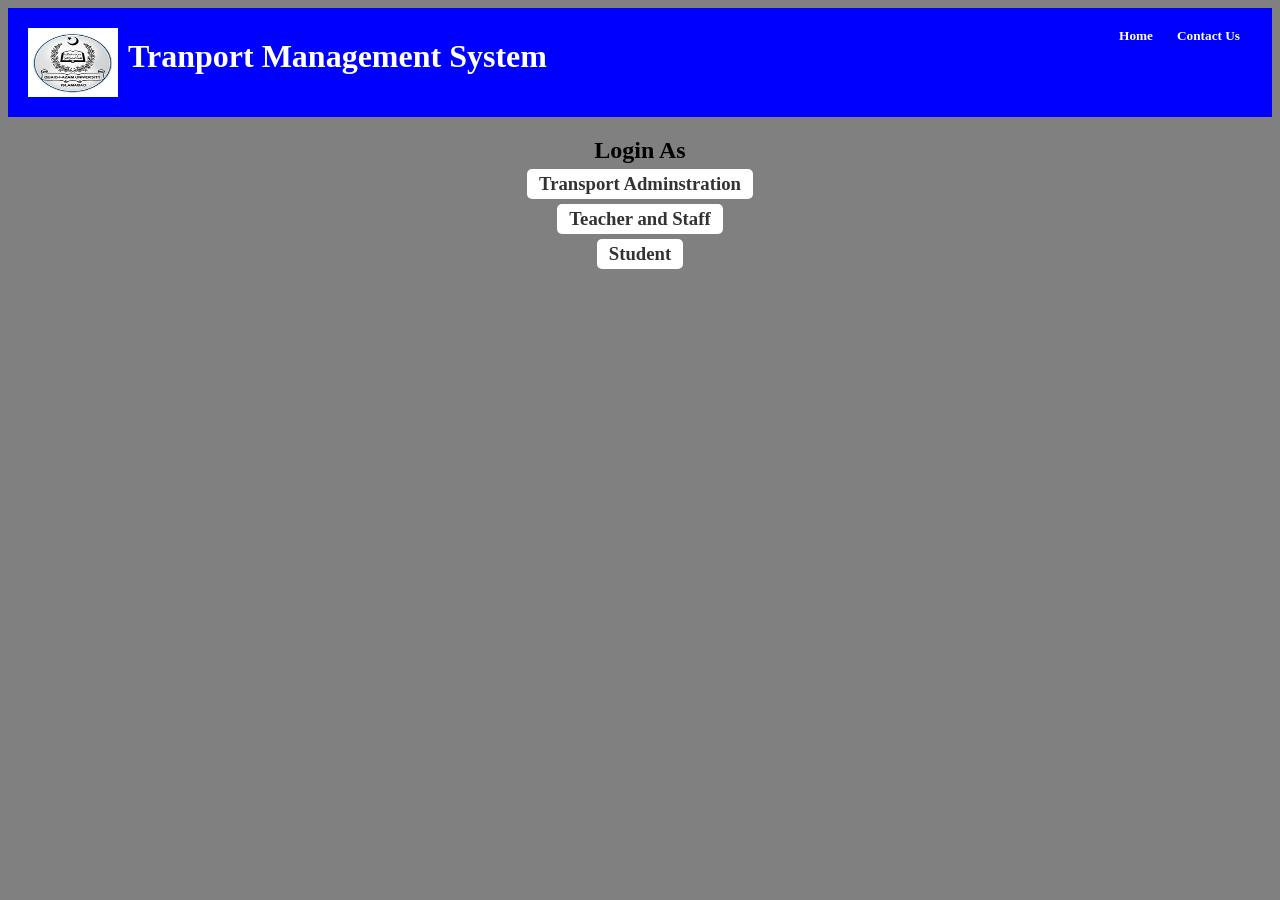
<file: index.html>
<!DOCTYPE html>
<html lang="en">
<head>
    <meta charset="UTF-8">
    <meta name="viewport" content="width=device-width, initial-scale=1.0">
    <title>Transport Management System</title>
    <link rel="stylesheet" href="indexstyle.css">
</head>
<body>
    
    <div id="header1">
        <header>
            <img style="float: left;" src="QAU-Logo.webp" alt="QAU-Logo" width="90px" height="69px">
            <h1>Tranport Management System</h1>
            
        
        <h5><a href="Contact.html">Contact Us</a> </h5>
        <h5><a href="index.html">Home</a> </h5>
     </header>
    </div>
    <div  id="login_user">
        <h2>Login As</h2>
        <h3><a href="Login.html?role=admin">Transport Adminstration</a></h3>
        <h3><a href="Login.html?role=teacher">Teacher and Staff</a></h3>
        <h3><a href="Login.html?role=student">Student</a></h3>
    </div>

</body>
</html>
</file>
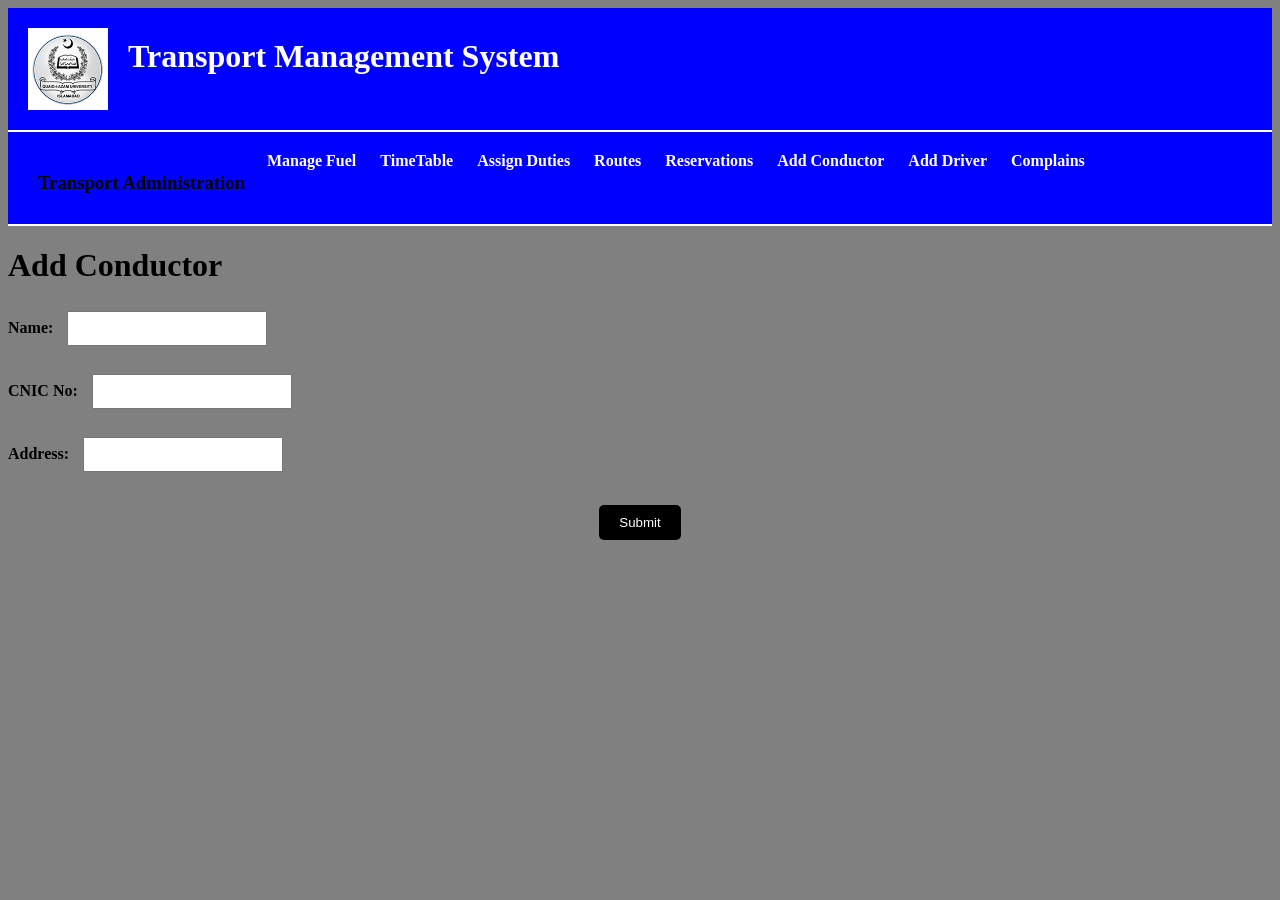
<file: Add_Conductor.html>
<!DOCTYPE html>
<html lang="en">
<head>
    <meta charset="UTF-8">
    <meta name="viewport" content="width=device-width, initial-scale=1.0">
    <title>Add Conductor</title>
    <link rel="stylesheet" href="tranportadmin.css">
</head>
<body>
    <header id="header_1">
        <img src="QAU-Logo.webp" alt="QAU-Logo" width="80">
        <h1>Transport Management System</h1>
    </header>
    <header id="header_2">
        <h3>Transport Administration</h3>
        <h4><a href="Manage_Fuel.html">Manage Fuel</a></h4>
        <h4><a href="Timetable.html">TimeTable</a></h4>
        <h4><a href="Assign_Duties.html">Assign Duties</a></h4>
        <h4><a href="Routes.html">Routes</a></h4>
        <h4><a href="Reservations.html">Reservations</a></h4>
        <h4><a href="Add_Conductor.html">Add Conductor</a></h4>
        <h4><a href="tranpostadmin.html">Add Driver</a></h4>
        <h4><a href="Complains.html">Complains</a></h4>
    </header>
    <h1>Add Conductor</h1>
    <form action="/action_page.php" id="conductorForm">
        <label for="name"><b>Name:</b></label>
        <input type="text" required name="conductorname" id="conductorname"><br><br>
        <label for="CNIC"><b>CNIC No: </b></label>
        <input type="number" name="cnic" id="cnic_no" maxlength="15" required><br><br>
        <label for="Address"><b>Address: </b></label>
        <input type="text" name="address" id="address" required><br><br>
        <button type="submit">Submit</button>
    </form>

    <script>
        document.getElementById("conductorForm").addEventListener("submit", function(event) {
            event.preventDefault();

            var conductorName = document.getElementById("conductorname").value;
            var cnic = document.getElementById("cnic_no").value;
            var address = document.getElementById("address").value;

            var conductor = {
                name: conductorName,
                cnic: cnic,
                address: address
            };

            console.log("Conductor details:", conductor);
            alert("Conductor details submitted successfully!");
        });
    </script>
</body>
</html>
</file>
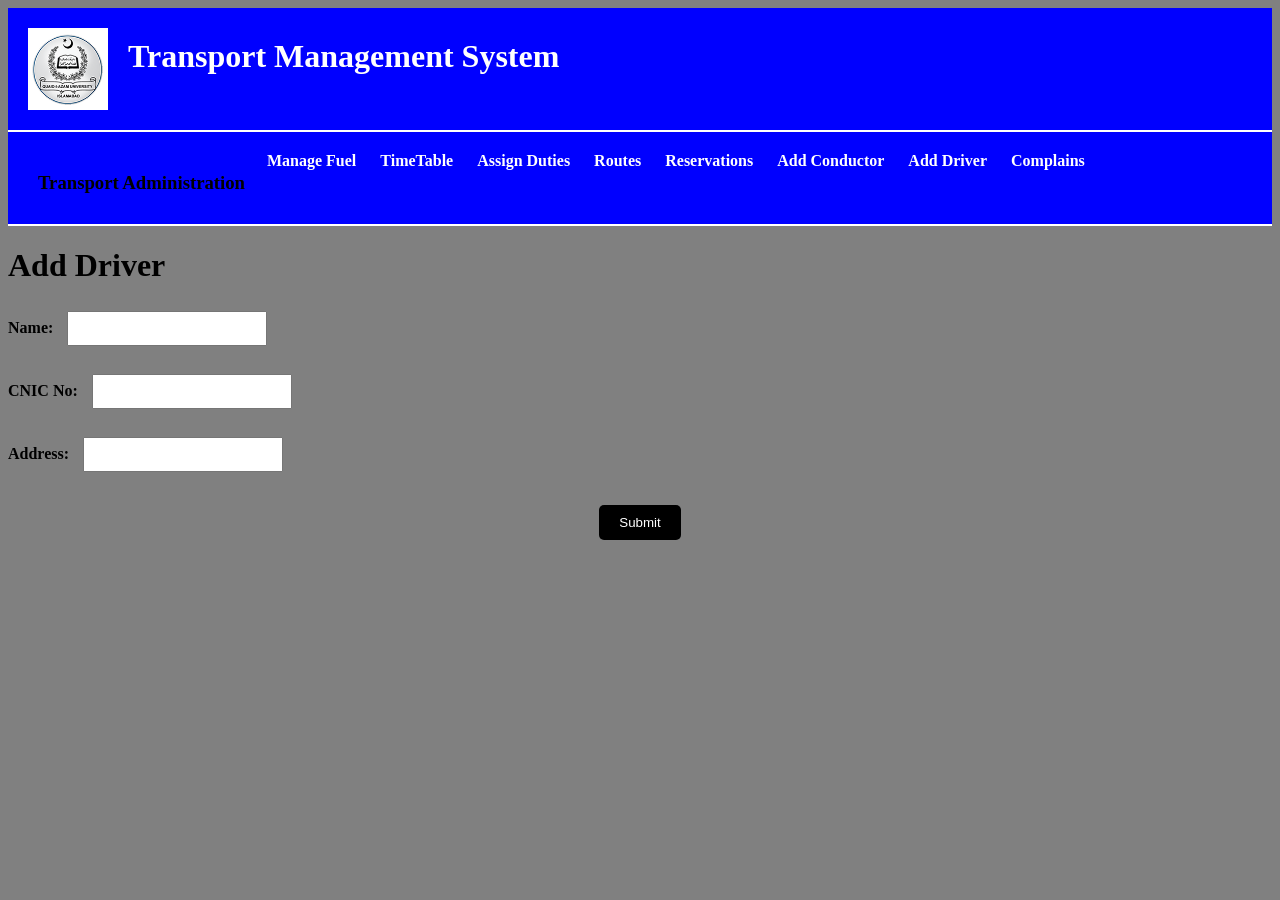
<file: Add_Driver.html>
<!DOCTYPE html>
<html lang="en">
<head>
    <meta charset="UTF-8">
    <meta name="viewport" content="width=device-width, initial-scale=1.0">
    <title>Add Driver</title>
    <link rel="stylesheet" href="tranportadmin.css">
</head>
<body>
    <header id="header_1">
        <img src="QAU-Logo.webp" alt="QAU-Logo" width="80">
        <h1>Transport Management System</h1>
    </header>
    <header id="header_2">
        <h3>Transport Administration</h3>
        <h4><a href="Manage_Fuel.html">Manage Fuel</a></h4>
        <h4><a href="Timetable.html">TimeTable</a></h4>
        <h4><a href="Assign_Duties.html">Assign Duties</a></h4>
        <h4><a href="Routes.html">Routes</a></h4>
        <h4><a href="Reservations.html">Reservations</a></h4>
        <h4><a href="Add_Conductor.html">Add Conductor</a></h4>
        <h4><a href="tranpostadmin.html">Add Driver</a></h4>
        <h4><a href="Complains.html">Complains</a></h4>
    </header>
    <h1>Add Driver</h1>
    <form action="/action_page.php" id="driverForm">
        <label for="name"><b>Name:</b></label>
        <input type="text" required name="drivername" id="drivername"><br><br>
        <label for="CNIC"><b>CNIC No: </b></label>
        <input type="number" name="cnic" id="cnic_no" maxlength="15" required><br><br>
        <label for="Address"><b>Address: </b></label>
        <input type="text" name="address" id="address" required><br><br>
        <button type="submit">Submit</button>
    </form>

    <script>
        document.getElementById("driverForm").addEventListener("submit", function(event) {
            event.preventDefault();

            var driverName = document.getElementById("drivername").value;
            var cnic = document.getElementById("cnic_no").value;
            var address = document.getElementById("address").value;

            if (!driverName || !cnic || !address) {
                alert("Please fill in all fields.");
                return;
            }

            var driver = {
                name: driverName,
                cnic: cnic,
                address: address
            };

            console.log("Driver details:", driver);
            alert("Driver details submitted successfully!");
        });
    </script>
</body>
</html>
</file>
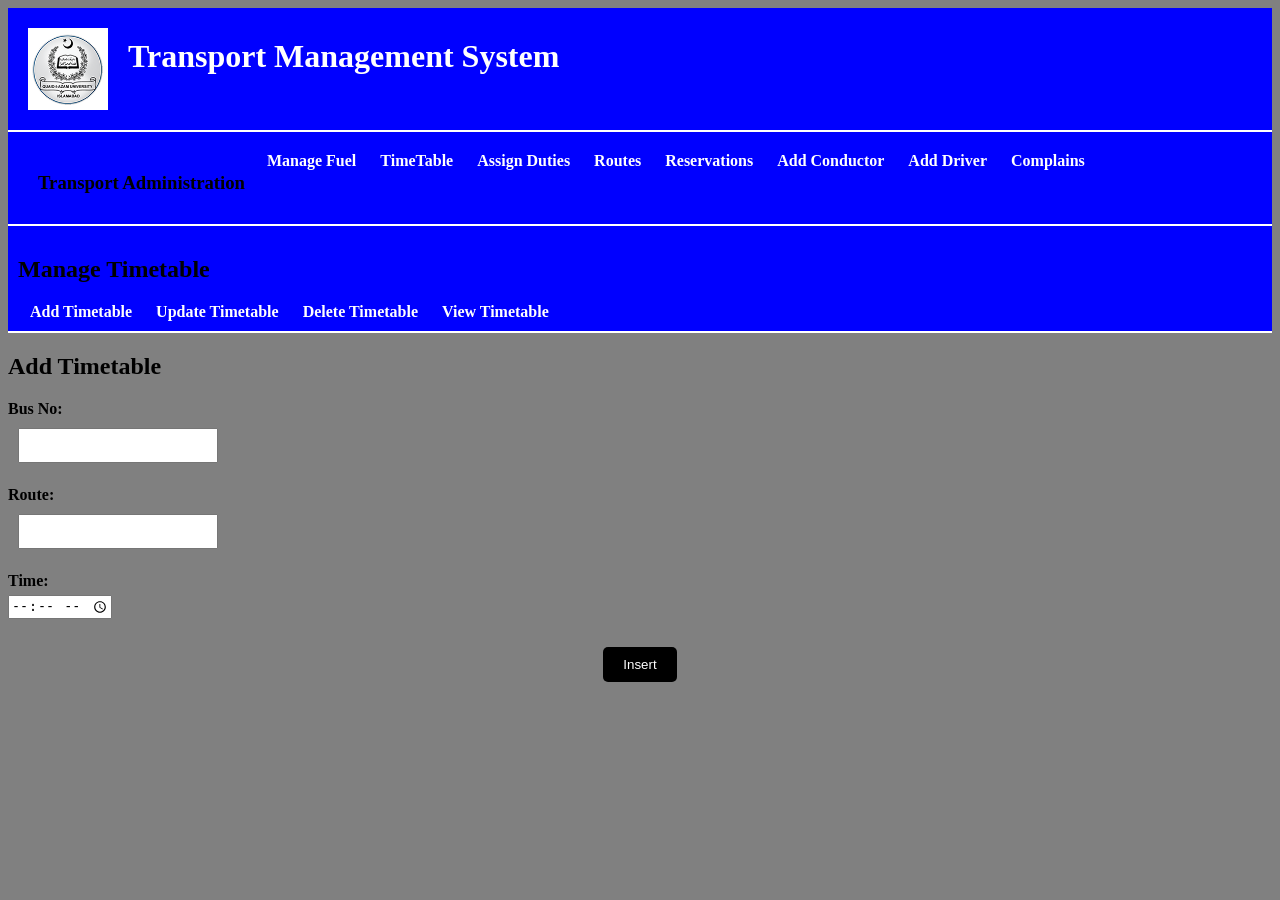
<file: Add_timetable.html>
<!DOCTYPE html>
<html lang="en">
<head>
    <meta charset="UTF-8">
    <meta name="viewport" content="width=device-width, initial-scale=1.0">
    <title>Transport Management System</title>
    <link rel="stylesheet" href="timetable.css">
</head>
<body>
    <header id="header_1">
        <img src="QAU-Logo.webp" alt="QAU-Logo" width="80">
        <h1>Transport Management System</h1>
    </header>
    <header id="header_2">
        <h3>Transport Administration</h3>
        <h4><a href="Manage_Fuel.html">Manage Fuel</a></h4>
        <h4><a href="Timetable.html">TimeTable</a></h4>
        <h4><a href="Assign_Duties.html">Assign Duties</a></h4>
        <h4><a href="Routes.html">Routes</a></h4>
        <h4><a href="Reservations.html">Reservations</a></h4>
        <h4><a href="Add_Conductor.html">Add Conductor</a></h4>
        <h4><a href="tranpostadmin.html">Add Driver</a></h4>
        <h4><a href="Complains.html">Complains</a></h4>
    </header> 
    <header id="header3">
        <h2 style="color: black;">Manage Timetable</h2>
        <h4><a href="Add_timetable.html">Add Timetable</a></h4>
        <h4><a href="UpdateTimetable.html">Update Timetable</a></h4>
        <h4><a href="Deletetimetable.html">Delete Timetable</a></h4>
        <h4><a href="Timetable.html">View Timetable</a></h4>
    </header>

    <h2>Add Timetable</h2>
    <form id="timetableForm">
        <label for="busno"><b>Bus No:</b></label>
        <input type="number" name="busno" id="busno" required><br><br>
        <label for="Route"><b>Route:</b></label>
        <input type="text" name="route" id="route" required><br><br>
        <label for="time"><b>Time:</b></label>
        <input type="time" name="time" id="time" required><br><br>
        <button type="submit" id="insertButton">Insert</button>
    </form>
    <script>
        document.getElementById("timetableForm").addEventListener("submit", function(event) {
            event.preventDefault();
            var form = event.target;
            if (form.checkValidity()) {
                var busNo = document.getElementById('busno').value;
                var route = document.getElementById('route').value;
                var time = document.getElementById('time').value;

                var timetableTable = document.getElementById('timetable');
                var newRow = timetableTable.insertRow();

                var cell1 = newRow.insertCell(0);
                var cell2 = newRow.insertCell(1);
                var cell3 = newRow.insertCell(2);

                cell1.textContent = busNo;
                cell2.textContent = route;
                cell3.textContent = time;

                alert("Timetable inserted successfully!");
                form.reset();
            } else {
                form.reportValidity();
            }
        });
    </script>
</body>
</html>
</file>
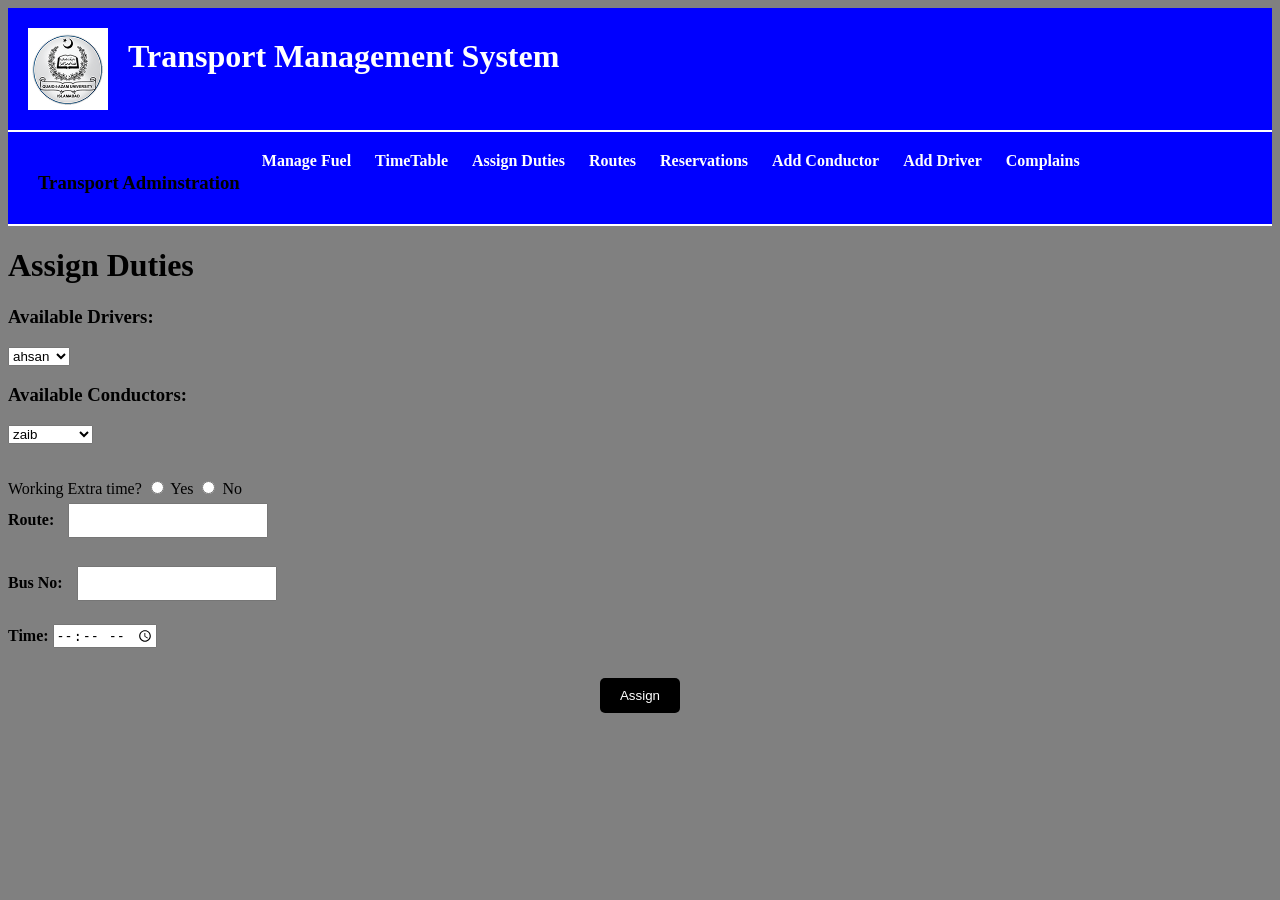
<file: Assign_Duties.html>
<!DOCTYPE html>
<html lang="en">
<head>
    <meta charset="UTF-8">
    <meta name="viewport" content="width=device-width, initial-scale=1.0">
    <title>Transport Management System</title>
    <link rel="stylesheet" href="tranportadmin.css">
</head>
<body>
    <header id="header_1">
        <img src="QAU-Logo.webp" alt="QAU-Logo" width="80">
        <h1>Transport Management System</h1>
    </header>
    <header id="header_2">
        <h3>Transport Adminstration</h3>
        <h4><a href="Manage_Fuel.html">Manage Fuel</a></h4>
        <h4><a href="Timetable.html">TimeTable</a></h4>
        <h4><a href="Assign_Duties.html">Assign Duties</a></h4>
        <h4><a href="Routes.html">Routes</a></h4>
        <h4><a href="Reservations.html">Reservations</a></h4>
        <h4><a href="Add_Conductor.html">Add Conductor</a></h4>
        <h4><a href="tranpostadmin.html">Add Driver</a></h4>
        <h4><a href="Complains.html">Complains</a></h4>
    </header> 
    <h1>Assign Duties</h1>
    <h3>Available Drivers:</h3>
    <div class="drawer">
        <select id="driverList"></select>
        <p id="selectedDriverName" style="color: white;"></p>
    </div>
    <h3>Available Conductors:</h3>
    <div class="drawer">
        <select id="conductorList"></select>
        <p id="selectedConductorName" style="color: white;"></p>
    </div>
    <br>
    <div class="radio_button">
        <label for="working">Working Extra time?</label>
        <input type="radio" id="yes" name="group1" value="yes">
        <label for="yes">Yes</label>
        <input type="radio" id="no" name="group1" value="no">
        <label for="no">No</label>
    </div>
    <div id="assign">
        <form action="\action_page.php">
            <label for="Route"><b>Route:</b></label>
            <input type="text" name="route" id="route"><br><br>
            <label for="Bus NO"><b>Bus No:</b></label>
            <input type="number" name="busno" id="busno" min="1" max="50"><br><br>
            <label for="time"><b>Time:</b></label>
            <input type="time" name="time" id="time"><br><br>
            <button type="submit">Assign</button>
        </form>
    </div>

    <script>
        const drivers = ['ahsan', 'shoaib', 'mani', 'zain'];
        const conductors = ['zaib', 'hamayoun', 'hasan'];

        document.addEventListener('DOMContentLoaded', function () {
            const driverSelect = document.getElementById('driverList');
            drivers.forEach(driver => {
                const option = document.createElement('option');
                option.value = driver;
                option.textContent = driver;
                driverSelect.appendChild(option);
            });

            const conductorSelect = document.getElementById('conductorList');
            conductors.forEach(conductor => {
                const option = document.createElement('option');
                option.value = conductor;
                option.textContent = conductor;
                conductorSelect.appendChild(option);
            });

            driverSelect.addEventListener('change', function() {
                document.getElementById('selectedDriverName').textContent = this.value;
            });

            conductorSelect.addEventListener('change', function() {
                document.getElementById('selectedConductorName').textContent = this.value;
            });

            document.querySelector('form').addEventListener('submit', function (event) {
                event.preventDefault(); 
                const route = document.getElementById('route').value;
                const busno = document.getElementById('busno').value;
                const time = document.getElementById('time').value;
                const isExtraTime = document.querySelector('input[name="group1"]:checked');

                if (!route || !busno || !time || !isExtraTime) {
                    alert('Please fill in all fields.');
                    return;
                }

                this.submit();
                alert("Duties are successfully assigned")
            });
        });
    </script>
</body>
</html>
</file>
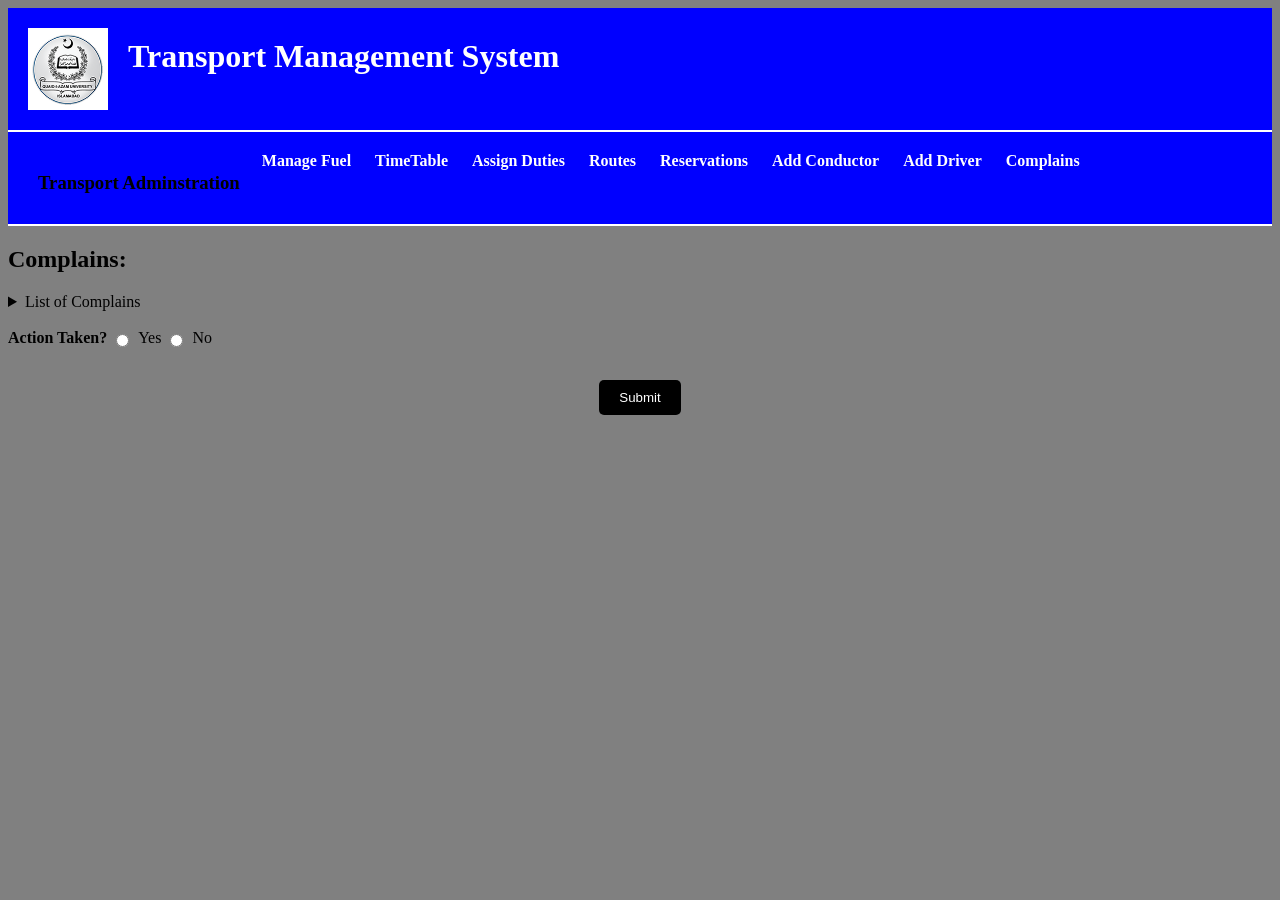
<file: Complains.html>
<!DOCTYPE html>
<html lang="en">
<head>
    <meta charset="UTF-8">
    <meta name="viewport" content="width=device-width, initial-scale=1.0">
    <title>Transport Management System</title>
    <link rel="stylesheet" href="tranportadmin.css">
</head>
<body>
    <header id="header_1">
        <img src="QAU-Logo.webp" alt="QAU-Logo" width="80">
        <h1>Transport Management System</h1>
    </header>
    <header id="header_2">
    <h3>Transport Adminstration</h3>
    <h4><a href="Manage_Fuel.html">Manage Fuel</a></h4>
    <h4><a href="Timetable.html">TimeTable</a></h4>
    <h4><a href="Assign_Duties.html">Assign Duties</a></h4>
    <h4><a href="Routes.html">Routes</a></h4>
    <h4><a href="Reservations.html">Reservations</a></h4>
    <h4><a href="Add_Conductor.html">Add Conductor</a></h4>
    <h4><a href="tranpostadmin.html">Add Driver</a></h4>
    <h4><a href="Complains.html">Complains</a></h4>
    </header> 
    <div class="complains">
        <h2>Complains:</h2>
        <details>
            <summary>List of Complains</summary>
            <ol>
                <li>"I'm writing to complain about the consistent late arrival of Bus #123 on Route A. Despite the scheduled departure time of 8:00 AM, the bus has been arriving consistently 10-15 minutes late for the past week. </li>
                <li>"I would like to express my dissatisfaction with the uncomfortable seating arrangements on Bus #456. The seats are worn out and lack adequate cushioning, resulting in discomfort during long journeys.</li>
            </ol>

        </details>
        <br>

        <div class="action_taken">
            <form id="complainForm">
                <label for="action_taken1"> <b>Action Taken?</b></label>
                <input type="radio" id="yes" name="actionTaken" value="yes">
                <label for="yes">Yes</label>
                <input type="radio" id="No" name="actionTaken" value="no">
                <label for="No">No</label><br><br>
                <button type="submit">Submit</button>
            </form>
            
        </div>

    </div>

    <script>
        document.getElementById('complainForm').addEventListener('submit', function(event) {
            event.preventDefault();
            
            const actionTaken = document.querySelector('input[name="actionTaken"]:checked');
            
            if (actionTaken) {
                const action = actionTaken.value === 'yes' ? 'taken' : 'not taken';
                alert(`Action ${action} successfully.`);
            } else {
                alert('Please select whether action is taken or not.');
            }
        });
    </script>
</body>
</html>
</file>
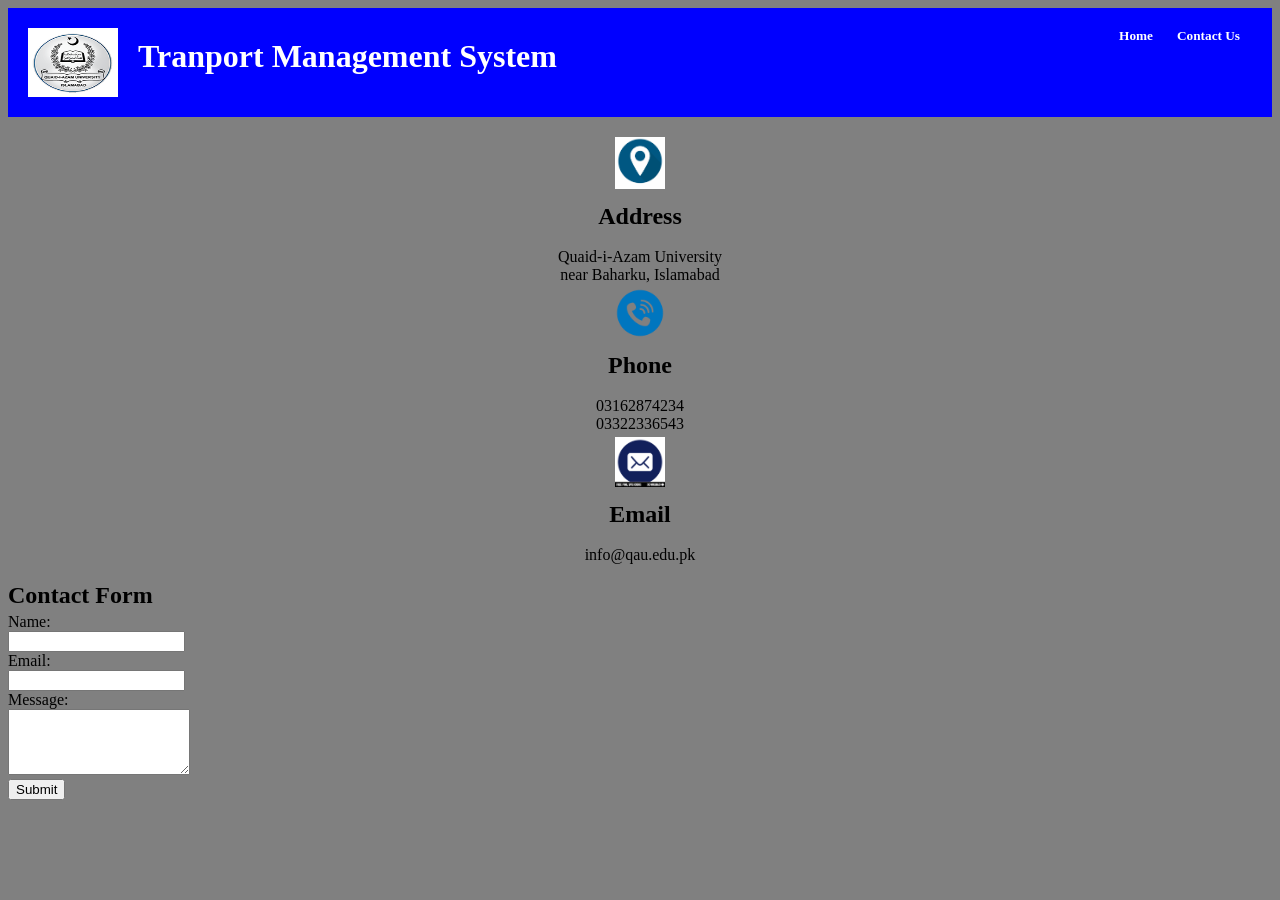
<file: Contact.html>
<!DOCTYPE html>
<html lang="en">
<head>
    <meta charset="UTF-8">
    <meta name="viewport" content="width=device-width, initial-scale=1.0">
    <title>Contact Us</title>
    <link rel="stylesheet" href="contact.css">
</head>
<body>
    <div id="header1">
        <header>
            <img style="float: left;" src="QAU-Logo.webp" alt="QAU-Logo" width="90px" height="69px">
            <h1>Tranport Management System</h1>
            
        
        <h5><a href="Contact.html">Contact Us</a> </h5>
        <h5><a href="index.html">Home</a> </h5>
     </header>
    </div>

    <div id="Contact_info">
        <img src="address logo.jpg" alt="address image" width="50">
        <h2>Address</h2>
        <p>Quaid-i-Azam University <br>near Baharku, Islamabad</p>
        <img src="call logo.png" alt="call symbol" width="50">
        <h2>Phone</h2>
        <p>03162874234<br>
            03322336543
        </p>
        <img src="email logo.png" alt="email_symbol" width="50">
        <h2>Email</h2>
        <p>info@qau.edu.pk</p>
    </div>

    <div id="contact_form">
        <h2>Contact Form</h2>
        <form id="contactForm">
            <label for="name">Name:</label><br>
            <input type="text" id="name" name="name"><br>
            <label for="email">Email:</label><br>
            <input type="email" id="email" name="email"><br>
            <label for="message">Message:</label><br>
            <textarea id="message" name="message" rows="4"></textarea><br>
            <button type="submit">Submit</button>
        </form>
    </div>

    <script>
        document.getElementById('contactForm').addEventListener('submit', function(event) {
            event.preventDefault();

            const name = document.getElementById('name').value.trim();
            const email = document.getElementById('email').value.trim();
            const message = document.getElementById('message').value.trim();

            if (name === '' || email === '' || message === '') {
                alert('Please fill in all fields.');
                return;
            }

            console.log('Name:', name);
            console.log('Email:', email);
            console.log('Message:', message);
            this.reset();

            alert('Your message has been sent. Thank you!');
        });
    </script>
</body>
</html>
</file>
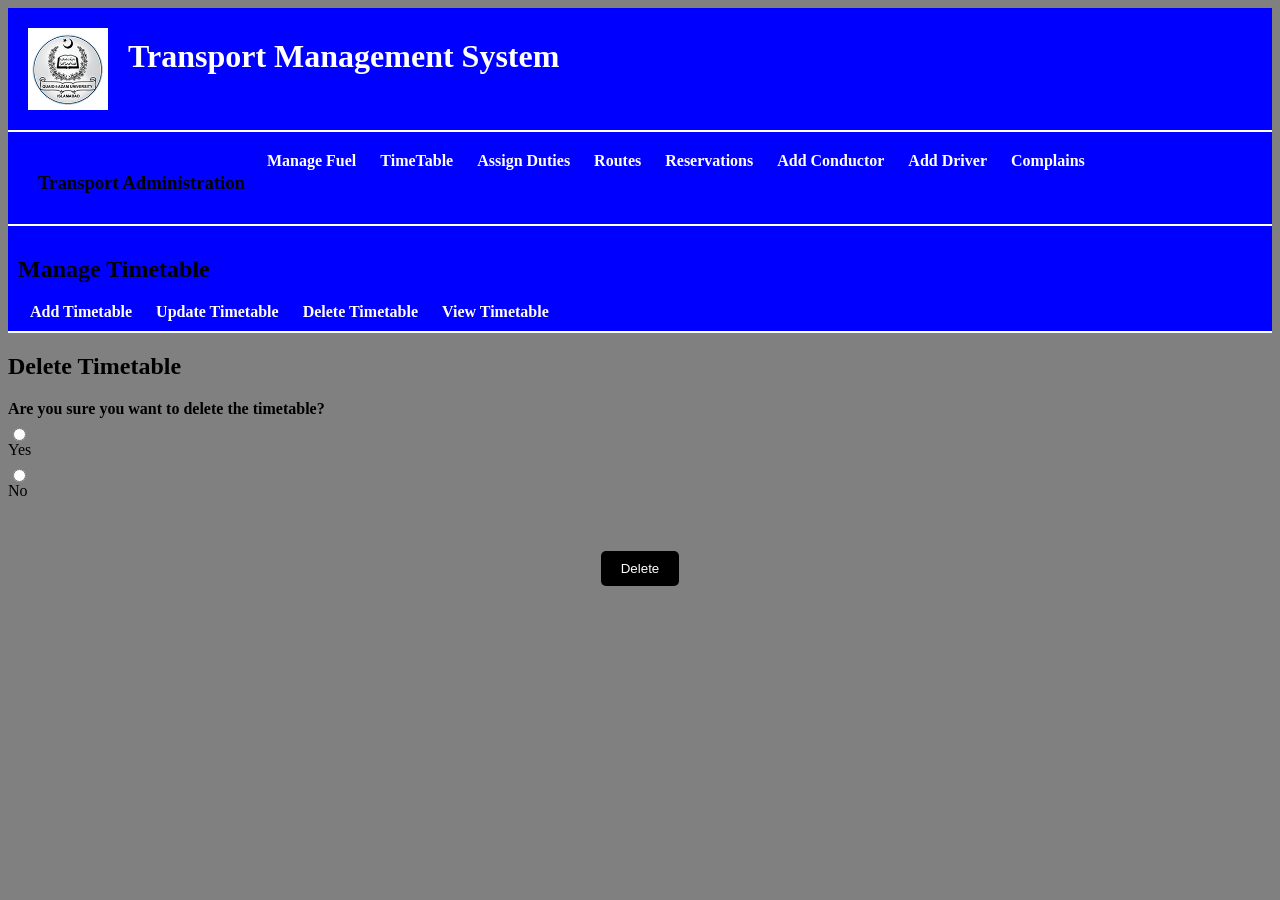
<file: Deletetimetable.html>
<!DOCTYPE html>
<html lang="en">
<head>
    <meta charset="UTF-8">
    <meta name="viewport" content="width=device-width, initial-scale=1.0">
    <title>Transport Management System</title>
    <link rel="stylesheet" href="timetable.css">
</head>
<body>
    <header id="header_1">
        <img src="QAU-Logo.webp" alt="QAU-Logo" width="80">
        <h1>Transport Management System</h1>
    </header>
    <header id="header_2">
        <h3>Transport Administration</h3>
        <h4><a href="Manage_Fuel.html">Manage Fuel</a></h4>
        <h4><a href="Timetable.html">TimeTable</a></h4>
        <h4><a href="Assign_Duties.html">Assign Duties</a></h4>
        <h4><a href="Routes.html">Routes</a></h4>
        <h4><a href="Reservations.html">Reservations</a></h4>
        <h4><a href="Add_Conductor.html">Add Conductor</a></h4>
        <h4><a href="tranpostadmin.html">Add Driver</a></h4>
        <h4><a href="Complains.html">Complains</a></h4>
    </header> 
    <header id="header3">
        <h2 style="color: black;">Manage Timetable</h2>
        <h4><a href="Add_timetable.html">Add Timetable</a></h4>
        <h4><a href="UpdateTimetable.html">Update Timetable</a></h4>
        <h4><a href="Deletetimetable.html">Delete Timetable</a></h4>
        <h4><a href="Timetable.html">View Timetable</a></h4>
    </header>

    <h2>Delete Timetable</h2>
    <form id="deleteTimetableForm">
        <label for="delete"><b>Are you sure you want to delete the timetable?</b></label>
        <input type="radio" id="yes" name="confirmation" value="yes">
        <label for="yes">Yes</label>
        <input type="radio" id="no" name="confirmation" value="no">
        <label for="no">No</label><br><br>
        <button type="submit">Delete</button>
    </form>

    <script>
        document.getElementById("deleteTimetableForm").addEventListener("submit", function(event) {
            event.preventDefault();
            
            var confirmation = document.querySelector('input[name="confirmation"]:checked').value;

            if (confirmation === "yes") {
                var timetableSection = document.getElementById("timetableSection");
                timetableSection.parentNode.removeChild(timetableSection);

                alert("Timetable deleted successfully!");
            } else {
                alert("Timetable deletion canceled.");
            }

            this.reset();
        });
    </script>
</body>
</html>
</file>
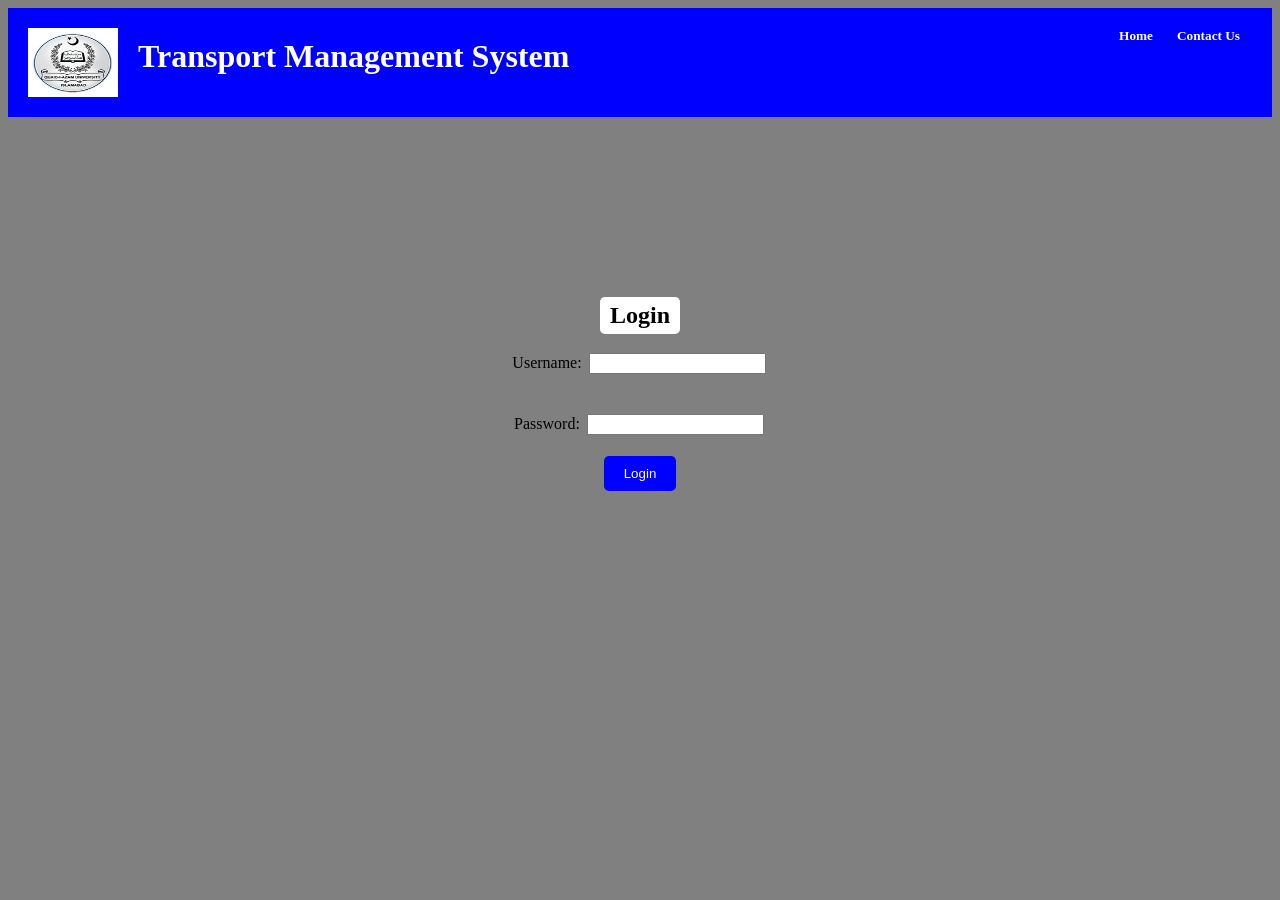
<file: Login.html>
<!DOCTYPE html>
<html lang="en">
<head>
    <meta charset="UTF-8">
    <meta name="viewport" content="width=device-width, initial-scale=1.0">
    <title>Login</title>
    <link rel="stylesheet" href="loginstyle.css">
</head>
<body>
    <div id="header1">
        <header>
            <img style="float: left;" src="QAU-Logo.webp" alt="QAU-Logo" width="90px" height="69px">
            <h1>Transport Management System</h1>
            <h5><a href="Contact.html">Contact Us</a> </h5>
            <h5><a href="index.html">Home</a> </h5>
        </header>
    </div>
    <div id="login">
        <center>
            <h2>Login</h2>
        </center>
    </div>
    <form id="loginForm">
        <center>
            <div id="loginform">
                <label for="Username">Username:</label>
                <input type="email" id="email" name="email" required><br><br>
                <label for="Password">Password:</label>
                <input type="password" name="password" id="password" required><br><br>
                <button type="button" id="loginButton">Login</button>
            </div>
        </center>
    </form>

    <script>
        var users = [
            { email: "admin@example.com", password: "admin123", role: "admin" },
            { email: "teacher@example.com", password: "teacher123", role: "teacher" },
            { email: "student@example.com", password: "student123", role: "student" }
        ];

        function login() {
            var email = document.getElementById("email").value;
            var password = document.getElementById("password").value;

            var user = users.find(u => u.email === email && u.password === password);

            if (user) {
                switch (user.role) {
                    case "admin":
                        window.location.href = "tranpostadmin.html";
                        break;
                    case "teacher":
                    case "student":
                        window.location.href = "studentstaff.html";
                        break;
                }
            } else {
                alert("Invalid username or password");
            }
        }

        document.getElementById("loginButton").addEventListener("click", function(event) {
            event.preventDefault();
            login();
        });
    </script>
</body>
</html>
</file>
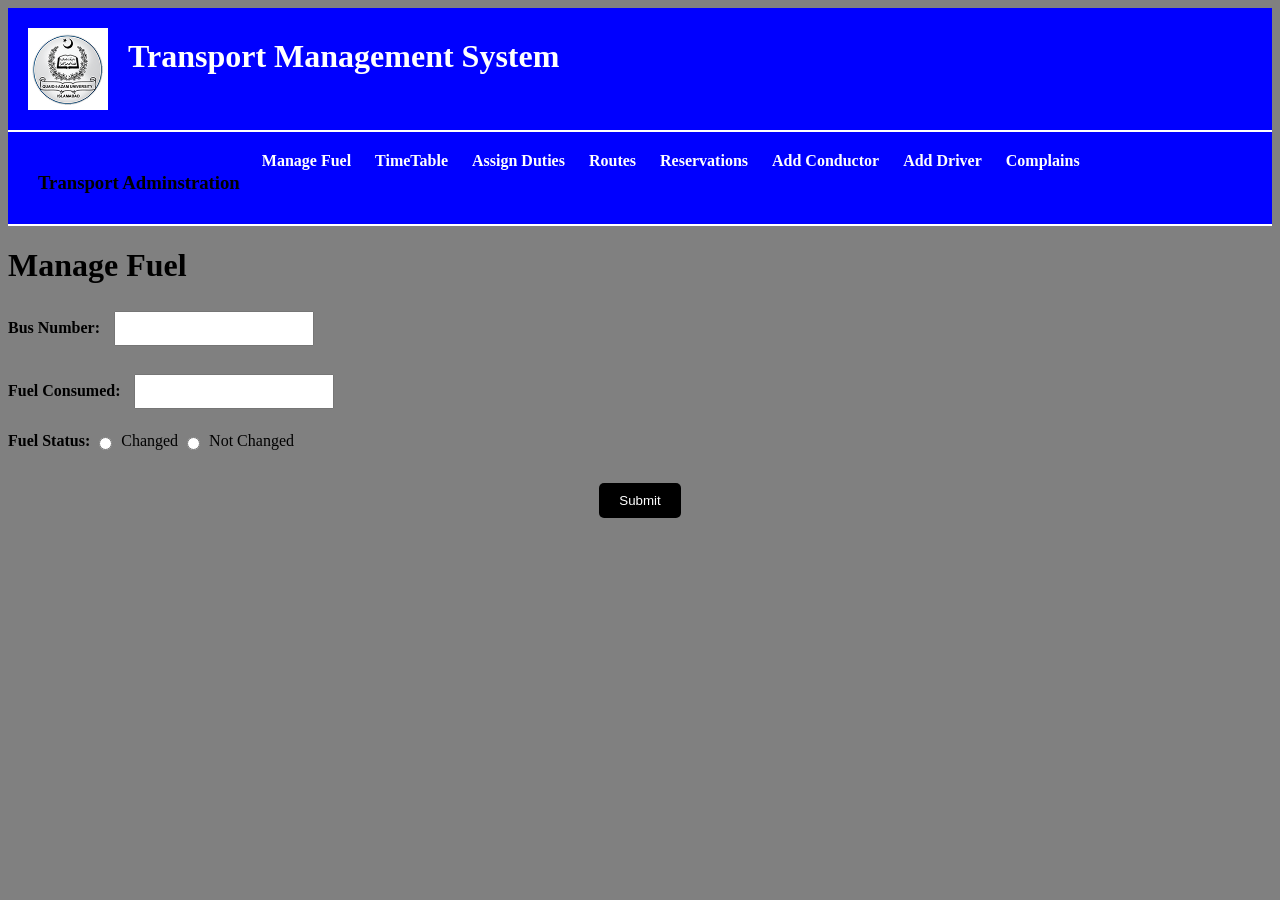
<file: Manage_Fuel.html>
<!DOCTYPE html>
<html lang="en">
<head>
    <meta charset="UTF-8">
    <meta name="viewport" content="width=device-width, initial-scale=1.0">
    <title>Transport Management System</title>
    <link rel="stylesheet" href="tranportadmin.css">
</head>
<body>
    <header id="header_1">
        <img src="QAU-Logo.webp" alt="QAU-Logo" width="80">
        <h1>Transport Management System</h1>
    </header>
    <header id="header_2">
        <h3>Transport Adminstration</h3>
        <h4><a href="Manage_Fuel.html">Manage Fuel</a></h4>
        <h4><a href="Timetable.html">TimeTable</a></h4>
        <h4><a href="Assign_Duties.html">Assign Duties</a></h4>
        <h4><a href="Routes.html">Routes</a></h4>
        <h4><a href="Reservations.html">Reservations</a></h4>
        <h4><a href="Add_Conductor.html">Add Conductor</a></h4>
        <h4><a href="tranpostadmin.html">Add Driver</a></h4>
        <h4><a href="Complains.html">Complains</a></h4>
    </header> 
    <h1>Manage Fuel</h1>
    <form id="fuelForm">
        <label for="busno"><b>Bus Number:</b></label>
        <input type="number" required name="busno" id="busno"><br><br>
        <label for="fuel-csme"><b>Fuel Consumed: </b></label>
        <input type="number" required name="fuel-csme" id="fuel-csme"><br><br>
        <label for="chekstatus"><b>Fuel Status:</b></label>
        <input type="radio" id="chged" name="fuelstatus" value="Changed" required>
        <label for="chged">Changed</label>
        <input type="radio" id="nochange" name="fuelstatus" value="No Change">
        <label for="nochange">Not Changed</label><br><br>
        <button type="button" onclick="submitForm()">Submit</button>
    </form>

    <script>
        function submitForm() {
            var busNo = document.getElementById('busno').value;
            var fuelConsumed = document.getElementById('fuel-csme').value;
            var fuelStatus = document.querySelector('input[name="fuelstatus"]:checked');

            if (busNo && fuelConsumed && fuelStatus) {
                if (isNaN(busNo) || isNaN(fuelConsumed)) {
                    alert("Please enter valid numeric values for Bus Number and Fuel Consumed.");
                    return;
                }
                alert("Bus Number: " + busNo + "\nFuel Consumed: " + fuelConsumed + "\nFuel Status: " + fuelStatus.value);
                document.getElementById("fuelForm").reset();
            } else {
                alert("Please fill in all required fields.");
            }
        }
    </script>
</body>
</html>
</file>
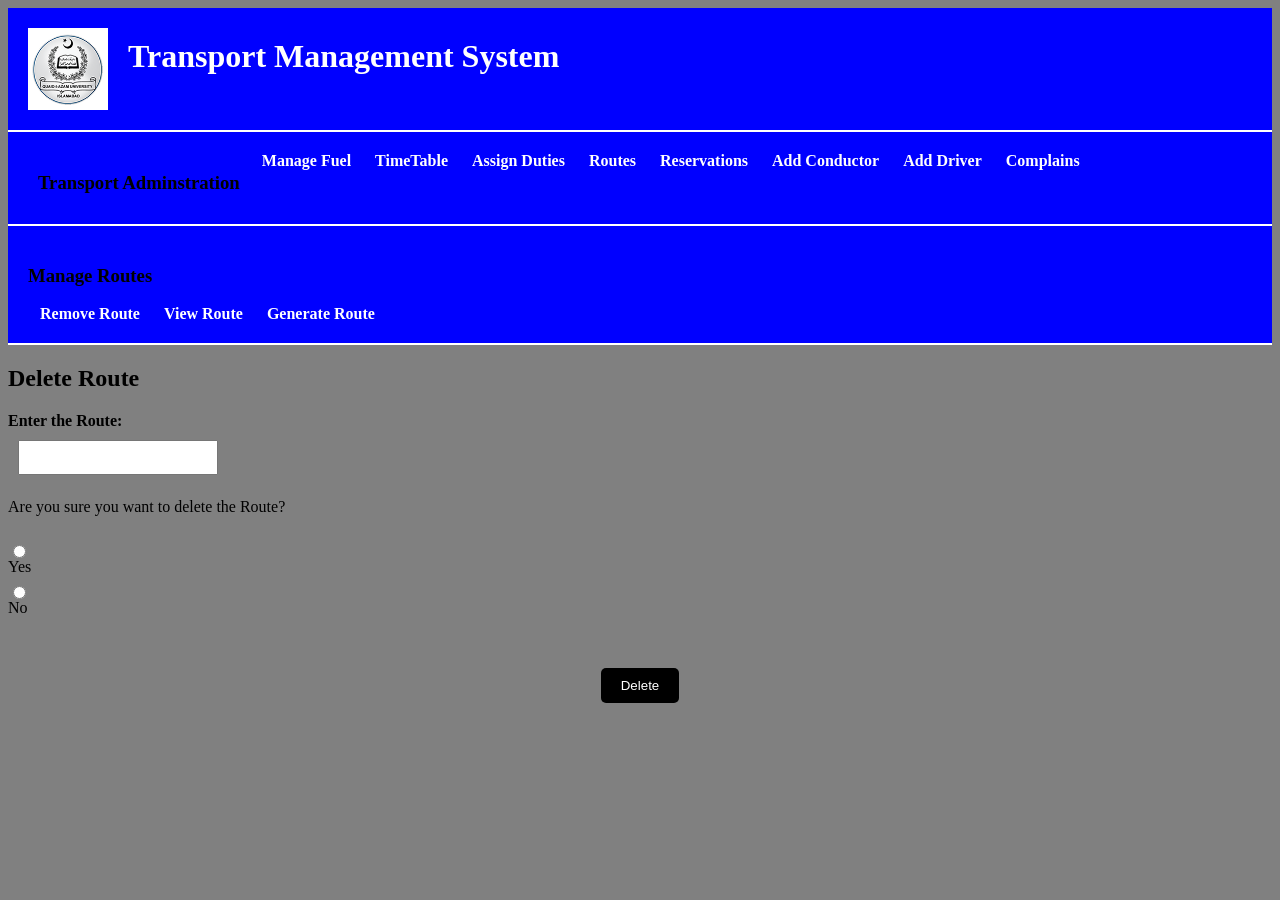
<file: Remove_Route.html>
<!DOCTYPE html>
<html lang="en">
<head>
    <meta charset="UTF-8">
    <meta name="viewport" content="width=device-width, initial-scale=1.0">
    <title>Transport Management System</title>
    <link rel="stylesheet" href="route.css">
</head>
<body>
    <header id="header_1">
        <img src="QAU-Logo.webp" alt="QAU-Logo" width="80">
        <h1>Transport Management System</h1>
    </header>
    <header id="header_2">
    <h3>Transport Adminstration</h3>
    <h4><a href="Manage_Fuel.html">Manage Fuel</a></h4>
    <h4><a href="Timetable.html">TimeTable</a></h4>
    <h4><a href="Assign_Duties.html">Assign Duties</a></h4>
    <h4><a href="Routes.html">Routes</a></h4>
    <h4><a href="Reservations.html">Reservations</a></h4>
    <h4><a href="Add_Conductor.html">Add Conductor</a></h4>
    <h4><a href="tranpostadmin.html">Add Driver</a></h4>
    <h4><a href="Complains.html">Complains</a></h4>
    </header> 
    <header id="header3">
        <h3 style="color: black;">Manage Routes</h3>
        <h4><a href="Remove_Route.html">Remove Route</a></h4>
        <h4><a href="ViewRoute.html">View Route</a></h4>
        <h4><a href="Routes.html">Generate Route</a></h3>
    </header>
    <h2>Delete Route</h2>
    <form id="deleteRouteForm">
        <label for="Route"><b>Enter the Route:</b></label>
        <input type="text" name="route" id="routeInput"> <br><br>
        <label for="delete"> Are you sure you want to delete the Route?</label><br>
        <input type="radio" id="yes" name="deleteConfirmation" value="yes">
        <label for="yes">Yes</label>
        <input type="radio" id="no" name="deleteConfirmation" value="no">
        <label for="no">No</label><br><br>
        <button type="submit">Delete</button>
    </form>

    <script>
        document.addEventListener('DOMContentLoaded', function () {
            const deleteRouteForm = document.getElementById('deleteRouteForm');

            deleteRouteForm.addEventListener('submit', function (event) {
                event.preventDefault(); // Prevent form submission

                const routeInput = document.getElementById('routeInput').value.trim();
                const deleteConfirmation = document.querySelector('input[name="deleteConfirmation"]:checked');

                if (!routeInput || !deleteConfirmation) {
                    alert('Please fill in all fields.');
                    return;
                }

                if (deleteConfirmation.value === 'yes') {
                    alert(`Route "${routeInput}" has been deleted.`);
                    deleteRouteForm.reset(); 
                } else {
                    alert('Deletion canceled.');
                }
            });
        });
    </script>
</body>
</html>
</file>
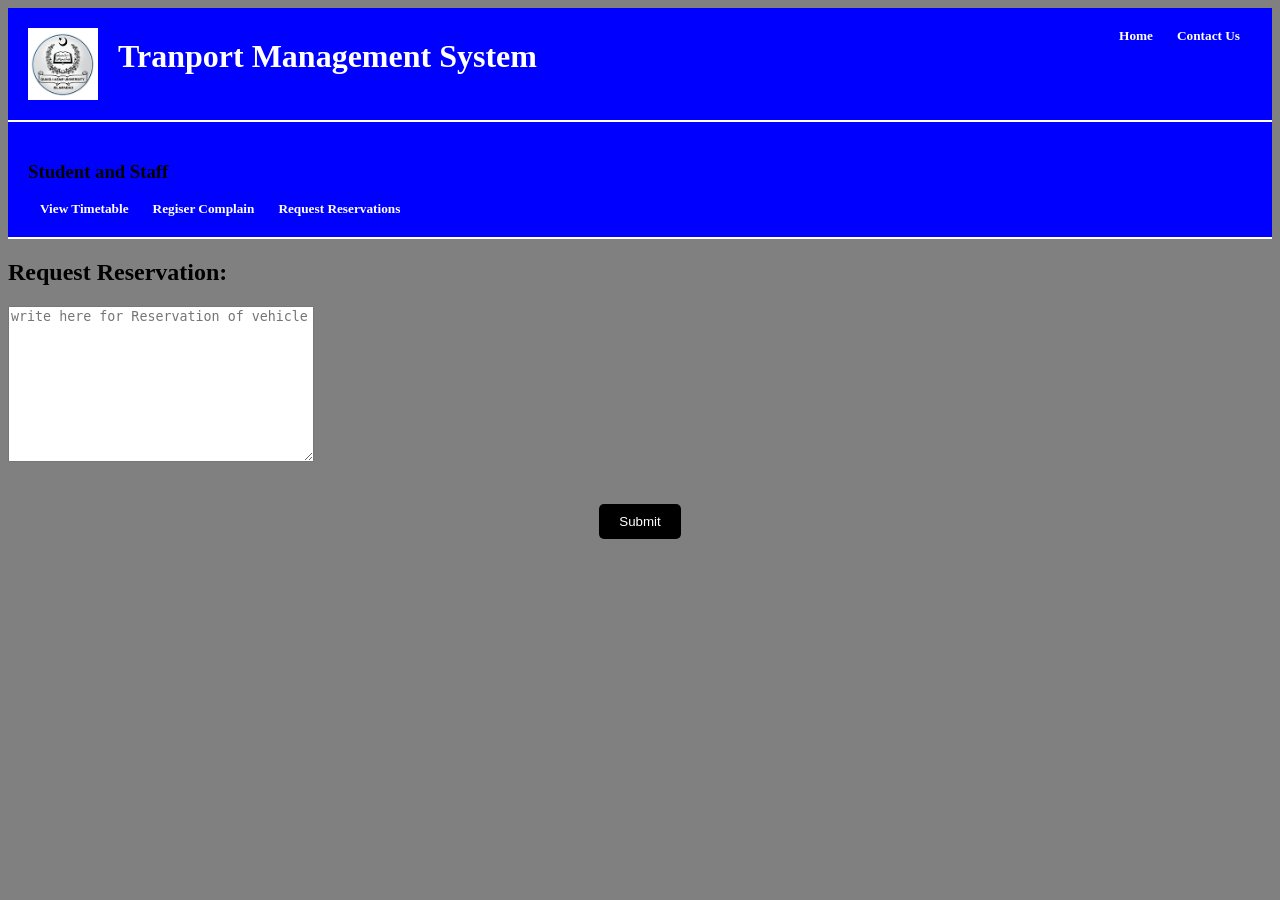
<file: Request_Reservation.html>
<!DOCTYPE html>
<html lang="en">
<head>
    <meta charset="UTF-8">
    <meta name="viewport" content="width=device-width, initial-scale=1.0">
    <title>Transport Management System</title>
    <link rel="stylesheet" href="studentstaff.css">
</head>
<body>
    <div id="header1">
        <header>
            <img src="QAU-Logo.webp" alt="QAU-Logo" width="70px">
            <h1>Tranport Management System</h1>
        <h5><a href="Contact.html">Contact Us</a> </h5>
        <h5><a href="index.html">Home</a> </h5>
     </header>
    </div>
    <div>
        <header id="header_2">
            <h3 style="color: black;">Student and Staff</h3>
            <h5><a href="Timetable.html"> View Timetable</a></h5>
            <h5><a href="studentstaff.html"> Regiser Complain</a></h5>
            <h5><a href="Request_Reservation.html">Request Reservations</a></h5>
        </header>
    </div>
    <div>
        <form id="reservationForm" action="\action_page.php">
            <h2>Request Reservation:</h2>
            <textarea name="reservation" id="reservation" cols="30" rows="10" placeholder="write here for Reservation of vehicle"></textarea><br><br>
            <button type="submit">Submit</button>
        </form>
    </div>
    
    <script>
        document.getElementById('reservationForm').addEventListener('submit', function(event) {
            event.preventDefault(); 
            const reservation = document.getElementById('reservation').value.trim();
            if (reservation === '') {
                alert('Please write your reservation request.');
                return;
            }
            this.submit();
            alert("submitted successfully")
        });
    </script>
</body>
</html>
</file>
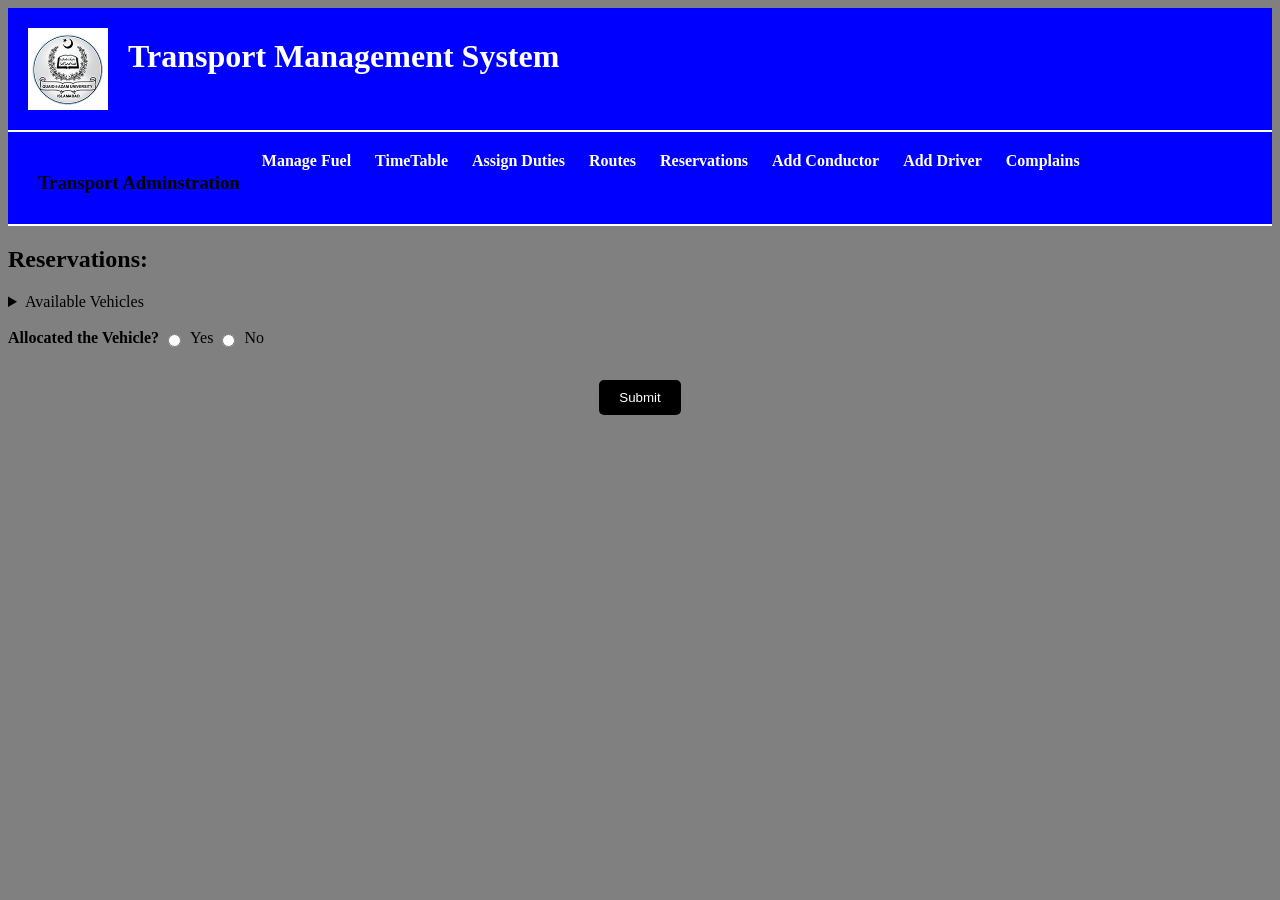
<file: Reservations.html>
<!DOCTYPE html>
<html lang="en">
<head>
    <meta charset="UTF-8">
    <meta name="viewport" content="width=device-width, initial-scale=1.0">
    <title>Transport Management System</title>
    <link rel="stylesheet" href="tranportadmin.css">
</head>
<body>
    <header id="header_1">
        <img src="QAU-Logo.webp" alt="QAU-Logo" width="80">
        <h1>Transport Management System</h1>
    </header>
    <header id="header_2">
    <h3>Transport Adminstration</h3>
    <h4><a href="Manage_Fuel.html">Manage Fuel</a></h4>
    <h4><a href="Timetable.html">TimeTable</a></h4>
    <h4><a href="Assign_Duties.html">Assign Duties</a></h4>
    <h4><a href="Routes.html">Routes</a></h4>
    <h4><a href="Reservations.html">Reservations</a></h4>
    <h4><a href="Add_Conductor.html">Add Conductor</a></h4>
    <h4><a href="tranpostadmin.html">Add Driver</a></h4>
    <h4><a href="Complains.html">Complains</a></h4>
    </header> 
    <div class="Reservations">
        <h2>Reservations:</h2>
        <details>
            <summary>Available Vehicles</summary>
            <select id="vehicleList">
                <!-- JavaScript will populate this list -->
            </select>
        </details>
        <br>
        <div class="allocation">
            <form id="reservationForm">
                <label for="allocation"><b>Allocated the Vehicle?</b></label>
                <input type="radio" id="yes" name="allocation" value="yes">
                <label for="yes">Yes</label>
                <input type="radio" id="no" name="allocation" value="no">
                <label for="no">No</label><br><br>
                <button type="submit">Submit</button>
            </form>
        </div>
    </div>

    <script>
        // Array of available vehicles
        const vehicles = ['Vehicle 1', 'Vehicle 2', 'Vehicle 3', 'Vehicle 4'];

        // Populate available vehicles in the select dropdown
        const vehicleList = document.getElementById('vehicleList');
        vehicles.forEach(vehicle => {
            const option = document.createElement('option');
            option.value = vehicle;
            option.textContent = vehicle;
            vehicleList.appendChild(option);
        });

        document.addEventListener('DOMContentLoaded', function () {
            document.getElementById('reservationForm').addEventListener('submit', function(event) {
                event.preventDefault();

                const isAllocated = document.querySelector('input[name="allocation"]:checked');
                if (!isAllocated) {
                    alert('Please select whether the vehicle is allocated or not.');
                    return;
                }

                const allocationValue = isAllocated.value;
                const selectedVehicle = vehicleList.value;
                alert(`Vehicle: ${selectedVehicle}, Allocated: ${allocationValue}`);
            });
        });
    </script>
</body>
</html>
</file>
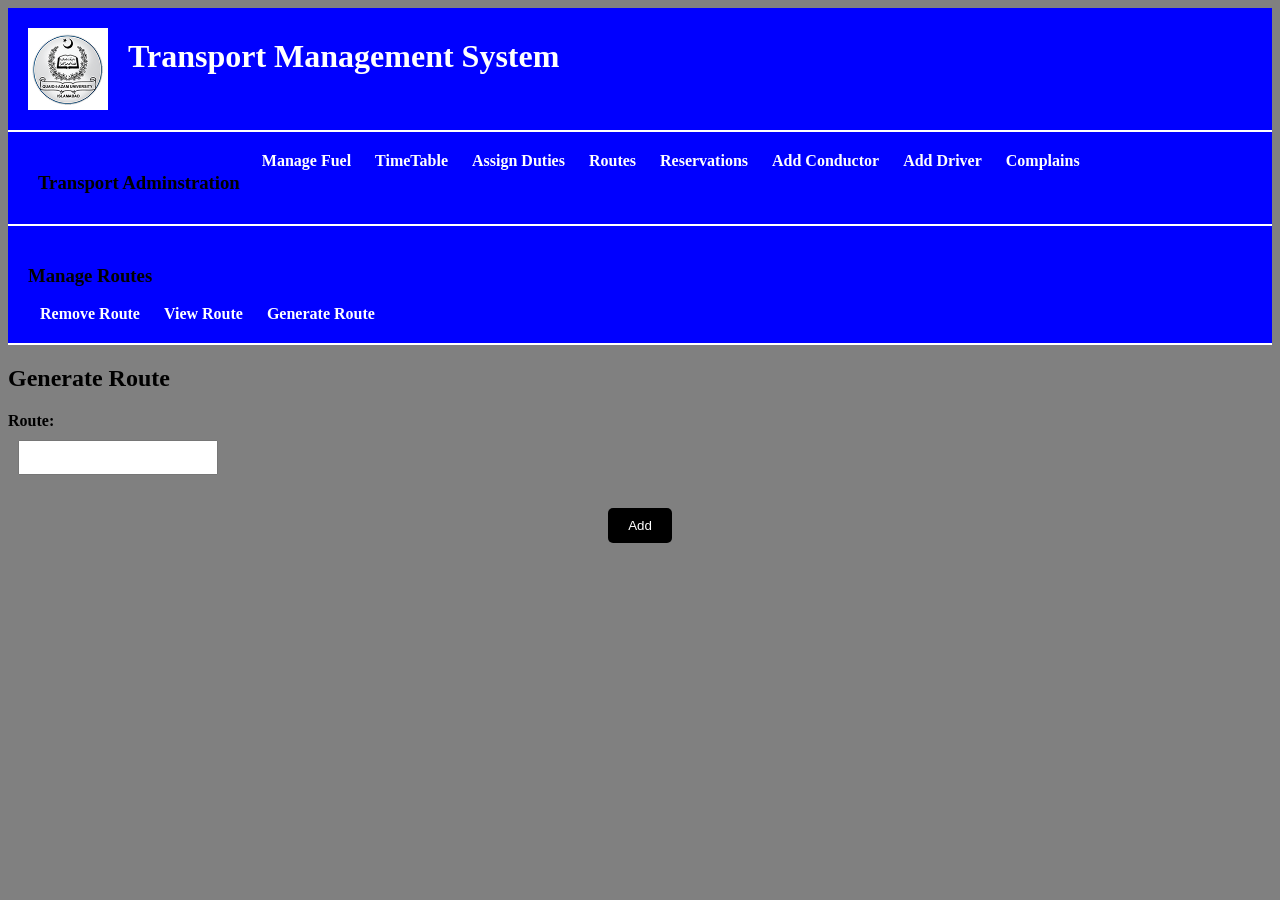
<file: Routes.html>
<!DOCTYPE html>
<html lang="en">
<head>
    <meta charset="UTF-8">
    <meta name="viewport" content="width=device-width, initial-scale=1.0">
    <title>Transport Management System</title>
    <link rel="stylesheet" href="route.css">
</head>
<body>
    <header id="header_1">
        <img src="QAU-Logo.webp" alt="QAU-Logo" width="80">
        <h1>Transport Management System</h1>
    </header>
    <header id="header_2">
        <h3>Transport Adminstration</h3>
        <h4><a href="Manage_Fuel.html">Manage Fuel</a></h4>
        <h4><a href="Timetable.html">TimeTable</a></h4>
        <h4><a href="Assign_Duties.html">Assign Duties</a></h4>
        <h4><a href="Routes.html">Routes</a></h4>
        <h4><a href="Reservations.html">Reservations</a></h4>
        <h4><a href="Add_Conductor.html">Add Conductor</a></h4>
        <h4><a href="tranpostadmin.html">Add Driver</a></h4>
        <h4><a href="Complains.html">Complains</a></h4>
    </header> 
    <header id="header3">
        <h3 style="color: black;">Manage Routes</h3>
        <h4><a href="Remove_Route.html">Remove Route</a></h4>
        <h4><a href="ViewRoute.html">View Route</a></h4>
        <h4><a href="Routes.html">Generate Route</a></h3>
    </header>
    <h2><b>Generate Route</b></h2>
    <form id="routeForm">
        <label for="Route"><b>Route:</b></label>
        <input type="text" name="route" id="routeInput"> <br><br>
        <button type="button" id="addRouteBtn">Add</button>
    </form>
    <ul id="routeList"></ul>

    <script>
        document.addEventListener('DOMContentLoaded', function () {
            const routeForm = document.getElementById('routeForm');
            const routeInput = document.getElementById('routeInput');
            const addRouteBtn = document.getElementById('addRouteBtn');
            const routeList = document.getElementById('routeList');

            addRouteBtn.addEventListener('click', function () {
                const routeValue = routeInput.value.trim();

                if (!routeValue) {
                    alert('Please enter a route.');
                    return;
                }

                const listItem = document.createElement('li');
                listItem.textContent = routeValue;
                routeList.appendChild(listItem);

                routeInput.value = ''; 
            });
        });
    </script>
</body>
</html>
</file>
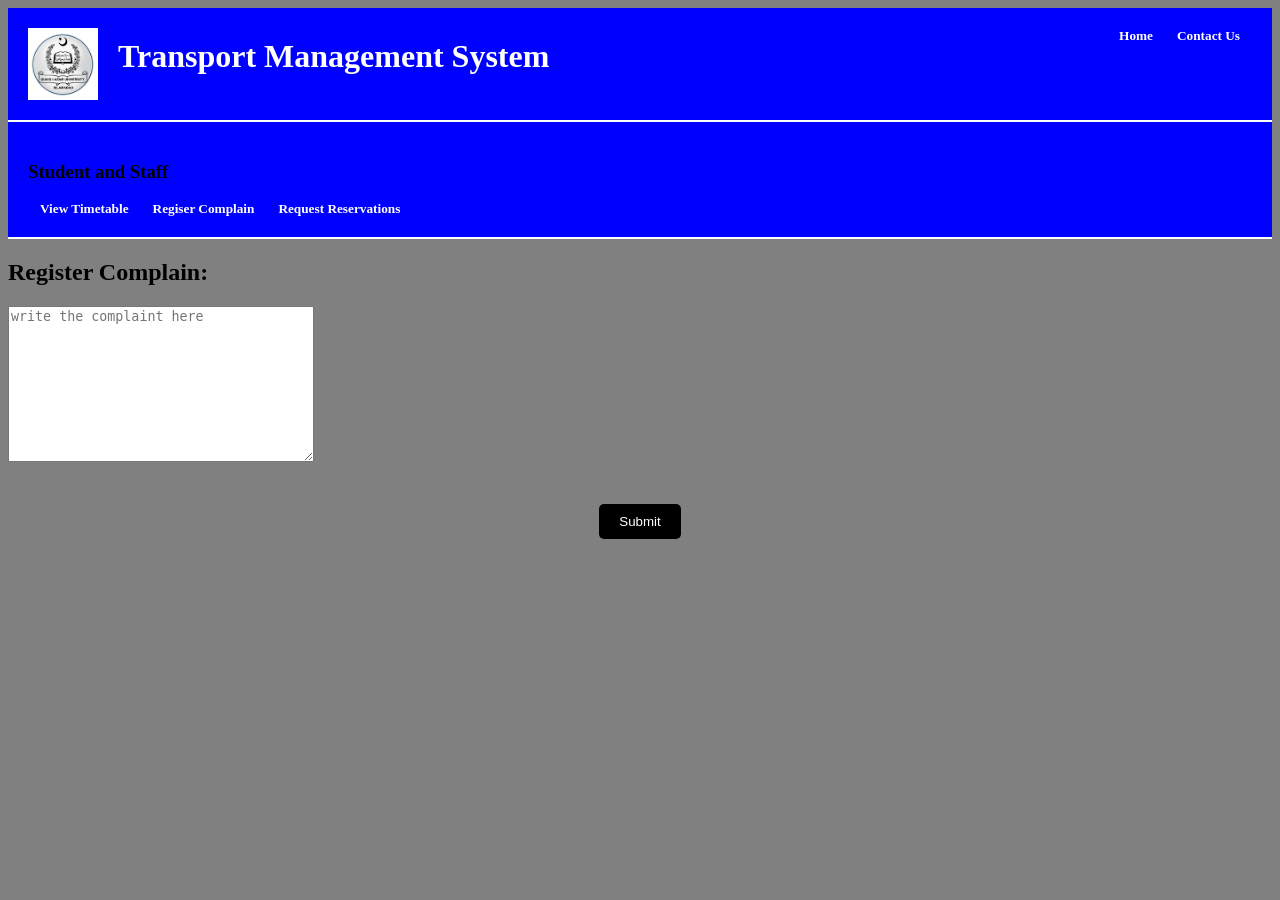
<file: studentstaff.html>
<!DOCTYPE html>
<html lang="en">
<head>
    <meta charset="UTF-8">
    <meta name="viewport" content="width=device-width, initial-scale=1.0">
    <title>Transport Management System</title>
    <link rel="stylesheet" href="studentstaff.css">
</head>
<body>
    <div id="header1">
        <header>
            <img src="QAU-Logo.webp" alt="QAU-Logo" width="70">
            <h1>Transport Management System</h1>   
        <h5><a href="Contact.html">Contact Us</a> </h5>
        <h5><a href="index.html">Home</a> </h5>
     </header>
    </div>
    <div>
        <header id="header_2">
            <h3 style="color: black;">Student and Staff</h3>
            <h5><a href="Timetable.html"> View Timetable</a></h5>
            <h5><a href="studentstaff.html"> Regiser Complain</a></h5>
            <h5><a href="Request_Reservation.html">Request Reservations</a></h5>
        </header>
    </div>
    <div>
        <form id="complainForm" action="\action_page.php">
            <h2>Register Complain:</h2>
            <textarea name="complain" id="complain" cols="30" rows="10" placeholder="write the complaint here"></textarea><br><br>
            <button type="submit">Submit</button>
        </form>
    </div>
    
    <script>
        document.getElementById('complainForm').addEventListener('submit', function(event) {
            event.preventDefault();
            const complaint = document.getElementById('complain').value.trim();
            if (complaint === '') {
                alert('Please write your complaint.');
                return;
            }
           
            this.submit();
            alert("Submitted Successfully")
        });
    </script>
</body>
</html>
</file>
<file: indexstyle.css>
#header1 {
  background-color: blue;
  color: white;
  padding: 20px;
  overflow: hidden;
}

#header1 h1 {
  margin: 10px;
  float: left;
}

body {
  background-color: gray;
}

#header1 h5 {
  margin: 0;
  float: right;
}

#header1 h5 a {
  color: white;
  text-decoration: none;
  border-bottom: none;
  padding: 8px 12px;
}

#header1 h5 a:hover {
  background-color: #f2f2f2;
  color: rgb(229, 6, 6);
}

/* Additional CSS for Login Section */
#login_user {
  text-align: left;
  margin-top: 20px;
  text-align: center;
}

#login_user h2 {
  margin-top: 0;
  margin-bottom: 5px;
}

#login_user h3 {
  margin: 5px 0;
  margin-bottom: 5px;
}

#login_user h3 a {
  color: #333333;
  text-decoration: none;
  border-radius: 5px;
  background-color: white;
  padding: 4px 12px;
  display: inline-block;
}

#login_user h3 a:hover {
  color: #e60909;
}
</file>
<file: tranportadmin.css>
#header_1 {
  background-color: blue;
  color: white;
  padding: 20px;
  overflow: hidden;
  border-bottom: 2px solid white;
}

body {
  background-color: gray;
}

#header_1 h1 {
  margin: 10px;
  float: left;
}

#header_1 img {
  float: left;
  margin-right: 10px;
}

#header_1 h5 {
  margin: 0;
  float: right;
}

#header_1 h5 a {
  color: white;
  text-decoration: none;
  border-bottom: none;
  padding: 8px 12px;
}

#header_1 h5 a:hover {
  background-color: #f2f2f2;
}

#header_2 {
  background-color: blue;
  color: white;
  padding: 20px;
  overflow: hidden;
  border-bottom: 2px solid white;
}

#header_2 h3 {
  margin: 10px;
  float: left;
  color: black;
  padding-top: 10px;
}

#header_2 h4 {
  margin: 0;
  float: left;
}

#header_2 h4 a {
  color: white;
  text-decoration: none;
  border-bottom: none;
  padding: 8px 12px;
}

#header_2 h4 a:hover {
  background-color: #f2f2f2;
  color: rgb(229, 6, 6);
}

form {
  text-align: left;
}

form label {
  display: inline-block;
  margin-bottom: 5px;
}

form input[type="radio"] {
  display: inline-block;
  vertical-align: middle;
  margin-right: 5px;
}

form button {
  display: block;
  margin: 10px auto;
  padding: 10px 20px;
  border-radius: 5px;
  background-color: black;
  color: white;
  border: none;
}

form input[type="text"],
form input[type="number"],
form input[type="password"] {
  width: 200px;
  padding: 8px;
  margin: 5px 10px;
  box-sizing: border-box;
}

form button:hover {
  background-color: red;
}
</file>
<file: timetable.css>
/* CSS for Header 1 HTML Area */
#header_1 {
    background-color: blue;
    color: white;
    padding: 20px;
    overflow: hidden;
    border-bottom: 2px solid white; 
}

body {
    background-color: gray;
}

#header_1 h1 {
    margin: 10px;
    float: left;
}

#header_1 img {
    float: left;
    margin-right: 10px;
}

#header_1 h5 {
    margin: 0;
    float: right;
}

#header_1 h5 a {
    color: white;
    text-decoration: none;
    border-bottom: none;
    padding: 8px 12px;
}

#header_1 h5 a:hover {
    background-color: #f2f2f2;
}

/* CSS for Header 2 HTML Area */
#header_2 {
    background-color: blue;
    color: white;
    padding: 20px;
    overflow: hidden;
    border-bottom: 2px solid white; 
}

#header_2 h3 {
    margin: 10px;
    float: left;
    color: black; 
    padding-top: 10px;
}

#header_2 h4 {
    margin: 0;
    float: left; 
}

#header_2 h4 a {
    color: white;
    text-decoration: none;
    border-bottom: none;
    padding: 8px 12px;
}

#header_2 h4 a:hover {
    background-color: #f2f2f2;
    color: rgb(229, 6, 6);
}

/* CSS for Header 3 HTML Area */
#header3 {
    background-color: blue;
    color: white;
    padding: 10px;
    overflow: hidden;
    border-bottom: 2px solid white; 
}

#header3 h4 {
    margin: 0;
    float: left; 
}

#header3 h4 a {
    color: white;
    text-decoration: none;
    border-bottom: none;
    padding: 8px 12px;
}

#header3 h4 a:hover {
    background-color: #f2f2f2;
    color: rgb(229, 6, 6);
}

/* CSS for Form */
form {
    text-align: left; 
}

form label {
    display: inline-block; 
    margin-bottom: 5px; 
}

form input[type="radio"] {
    display: inline-block;
    vertical-align: middle; 
    margin-right: 5px; 
}

form button {
    display: block;
    margin: 10px auto;
    padding: 10px 20px;
    border-radius: 5px;
    background-color: black;
    color: white;
    border: none;
}

form button:hover {
    background-color: red;
}


/* Additional CSS for the specific form in this HTML */
form label {
    display: block;
    margin-bottom: 5px;
}

form input[type="text"],
form input[type="number"],
form input[type="password"] {
    width: 200px;
    padding: 8px;
    margin: 5px 10px;
    box-sizing: border-box;
}

#view_table {
    margin: 0 auto;
    width: 50%;
    margin-top: 10px;
}

#view_table table {
    border-collapse: collapse;
    width: 100%;
}

#view_table th,
#view_table td {
    color: black;
    border: 1px solid black;
    padding: 8px;
}

#view_table th {
    background-color: #f2f2f2;
    font-weight: bold;
}
/* Additional CSS for the specific form in this HTML */
form label {
    display: block;
    margin-bottom: 5px;
}

form input[type="text"],
form input[type="number"],
form input[type="password"] {
    width: 200px;
    padding: 8px;
    margin: 5px 10px;
    box-sizing: border-box;
}

#view_table {
    margin: 0 auto;
    width: 50%;
    margin-top: 10px;
}

#view_table table {
    border-collapse: collapse;
    width: 100%;
}

#view_table th,
#view_table td {
    color: black;
    border: 1px solid black;
    padding: 8px;
}

#view_table th {
    background-color: #f2f2f2;
    font-weight: bold;
}

/* Additional CSS for the specific form in this HTML */
form label {
    display: block; 
    margin-bottom: 5px; 
}

form input[type="text"],
form input[type="number"],
form input[type="password"] {
    width: 200px; 
    padding: 8px; 
    margin: 5px 10px; 
    box-sizing: border-box; 
}

#view_table {
    margin: 0 auto; 
    width: 50%; 
    margin-top: 10px;
}

#view_table table {
    border-collapse: collapse; 
    width: 100%; 
}

#view_table th, #view_table td {
    color: black;
    border: 1px solid black; 
    padding: 8px; 
}

#view_table th {
    background-color: #f2f2f2; 
    font-weight: bold; 
}
</file>
<file: contact.css>
#header1 {
  background-color: blue;
  color: white;
  padding: 20px;
  overflow: hidden;
}

#header1 h1 {
  margin: 10px;
  float: left;
}

#header1 img {
  float: left;
  margin-right: 10px;
}

#header1 h5 {
  margin: 0;
  float: right;
}

#header1 h5 a {
  color: white;
  text-decoration: none;
  border-bottom: none;
  padding: 8px 12px;
}

#header1 h5 a:hover {
  background-color: #f2f2f2;
  color: rgb(229, 6, 6);
}

body {
  background-color: grey;
}

#Contact_info {
  margin-top: 20px;
  display: flex;
  justify-content: center;
  flex-direction: column;
  align-items: center;
  text-align: center;
}

.contact_box, h2, p {
  margin-top: 4px;
  margin-bottom: 4px;
  padding-top: 10px;
}

.contact_box img {
  border-radius: 200%;
}
</file>
<file: loginstyle.css>
/* CSS for Login Page */
/* CSS for Header HTML Area */
#header1 {
  background-color: blue;
  color: white;
  padding: 20px;
  overflow: hidden;
}

#header1 h1 {
  margin: 10px;
  float: left;
}

#header1 img {
  float: left;
  margin-right: 10px;
}

#header1 h5 {
  margin: 0;
  float: right;
}

#header1 h5 a {
  color: white;
  text-decoration: none;
  border-bottom: none;
  padding: 8px 12px;
}

#header1 h5 a:hover {
  background-color: #f2f2f2;
  color: rgb(229, 6, 6);
}

body {
  background-color: grey;
}

#login {
  text-align: center;
  margin-top: 20vh;
}

#login h2 {
  display: inline-block;
  background-color: white;
  border-radius: 5px;
  padding: 5px 10px;
  margin: 0;
}

#loginform label {
  margin-top: 20px;
  display: inline-block;
  text-align: right;
  margin-left: 1px;
}

#loginform input {
  margin: 3px;
}

button {
  display: block;
  margin: 0 auto;
  padding: 10px 20px;
  border-radius: 5px;
  background-color: blue;
  color: white;
  border: none;
}

button:hover {
  background-color: rgb(241, 9, 71);
}
</file>
<file: route.css>
/* CSS for Header 1 HTML Area */
#header_1 {
  background-color: blue;
  color: white;
  padding: 20px;
  overflow: hidden;
  border-bottom: 2px solid white;
}

body {
  background-color: gray;
}

#header_1 h1 {
  margin: 10px;
  float: left;
}

#header_1 img {
  float: left;
  margin-right: 10px;
}

#header_1 h5 {
  margin: 0;
  float: right;
}

#header_1 h5 a {
  color: white;
  text-decoration: none;
  border-bottom: none;
  padding: 8px 12px;
}

#header_1 h5 a:hover {
  background-color: #f2f2f2;
}

/* CSS for Header 2 HTML Area */
#header_2 {
  background-color: blue;
  color: white;
  padding: 20px;
  overflow: hidden;
  border-bottom: 2px solid white;
}

#header_2 h3 {
  margin: 10px;
  float: left;
  color: black;
  padding-top: 10px;
}

#header_2 h4 {
  margin: 0;
  float: left;
}

#header_2 h4 a {
  color: white;
  text-decoration: none;
  border-bottom: none;
  padding: 8px 12px;
}

#header_2 h4 a:hover {
  background-color: #f2f2f2;
  color: rgb(229, 6, 6);
}

/* CSS for Form */
form {
  text-align: left;
}

form label {
  display: inline-block;
  margin-bottom: 5px;
}

form input[type="radio"] {
  display: inline-block;
  vertical-align: middle;
  margin-right: 5px;
}

form button {
  display: block;
  margin: 10px auto;
  padding: 10px 20px;
  border-radius: 5px;
  background-color: black;
  color: white;
  border: none;
}

/* Additional CSS for the specific form in this HTML */
form label {
  display: block;
  margin-bottom: 5px;
}

form input[type="text"],
form input[type="number"],
form input[type="password"] {
  width: 200px;
  padding: 8px;
  margin: 5px 10px;
  box-sizing: border-box;
}

form button {
  display: block;
  margin: 10px auto;
  padding: 10px 20px;
  border-radius: 5px;
  background-color: black;
  color: white;
  border: none;
}

form button:hover {
  background-color: red;
}

/* CSS for Header 3 HTML Area */
#header3 {
  background-color: blue;
  color: white;
  padding: 20px;
  overflow: hidden;
  border-bottom: 2px solid white;
}

#header3 h2 {
  margin: 10px;
  float: left;
  color: black;
  padding-top: 10px;
}

#header3 h4 {
  margin: 0;
  float: left;
}

#header3 h4 a {
  color: white;
  text-decoration: none;
  border-bottom: none;
  padding: 8px 12px;
}

#header3 h4 a:hover {
  background-color: #f2f2f2;
  color: rgb(229, 6, 6);
}
</file>
<file: studentstaff.css>
/* CSS for Header 1 HTML Area */
#header1 {
    background-color: blue;
    color: white;
    padding: 20px;
    overflow: hidden;
    border-bottom: 2px solid white;
}
body{
    background-color: grey;
}
#header1 h1 {
    margin: 10px;
    float: left;
}

#header1 img {
    float: left;
    margin-right: 10px;
}

#header1 h5 {
    margin: 0;
    float: right;
}

#header1 h5 a {
    color: white;
    text-decoration: none;
    border-bottom: none;
    padding: 8px 12px;
}

#header1 h5 a:hover {
    background-color: #f2f2f2;
}

/* CSS for Header 2 HTML Area */
#header_2 {
    background-color: blue;
    color: white;
    padding: 20px;
    overflow: hidden;
    border-bottom: 2px solid white;
}

#header_2 h2 {
    margin: 10px;
    float: left;
    color: black;
    padding-top: 10px;
}

#header_2 h5 {
    margin: 0;
    float: left;
}

#header_2 h5 a {
    color: white;
    text-decoration: none;
    border-bottom: none;
    padding: 8px 12px;
}

#header_2 h5 a:hover {
    background-color: #f2f2f2;
    color: rgb(229, 6, 6);
}

/* CSS for Header 3 HTML Area */
#header3 {
    background-color: blue;
    color: white;
    padding: 20px;
    overflow: hidden;
    border-bottom: 2px solid white;
}

#header3 h2 {
    margin: 10px;
    float: left;
    color: black;
    padding-top: 10px;
}

#header3 h4 {
    margin: 0;
    float: left;
}

#header3 h4 a {
    color: white;
    text-decoration: none;
    border-bottom: none;
    padding: 8px 12px;
}

#header3 h4 a:hover {
    background-color: #f2f2f2;
    color: rgb(229, 6, 6);
}

/* CSS for Form */
form {
    text-align: left;
    margin-top: 20px;
}

form label {
    display: block;
    margin-bottom: 5px;
}

form textarea {
    width: 300px;
    height: 150px;
    margin-bottom: 10px;
}

form button {
    display: block;
    margin: 10px auto;
    padding: 10px 20px;
    border-radius: 5px;
    background-color: black;
    color: white;
    border: none;
}

form button:hover {
    background-color: red;
}
</file>
